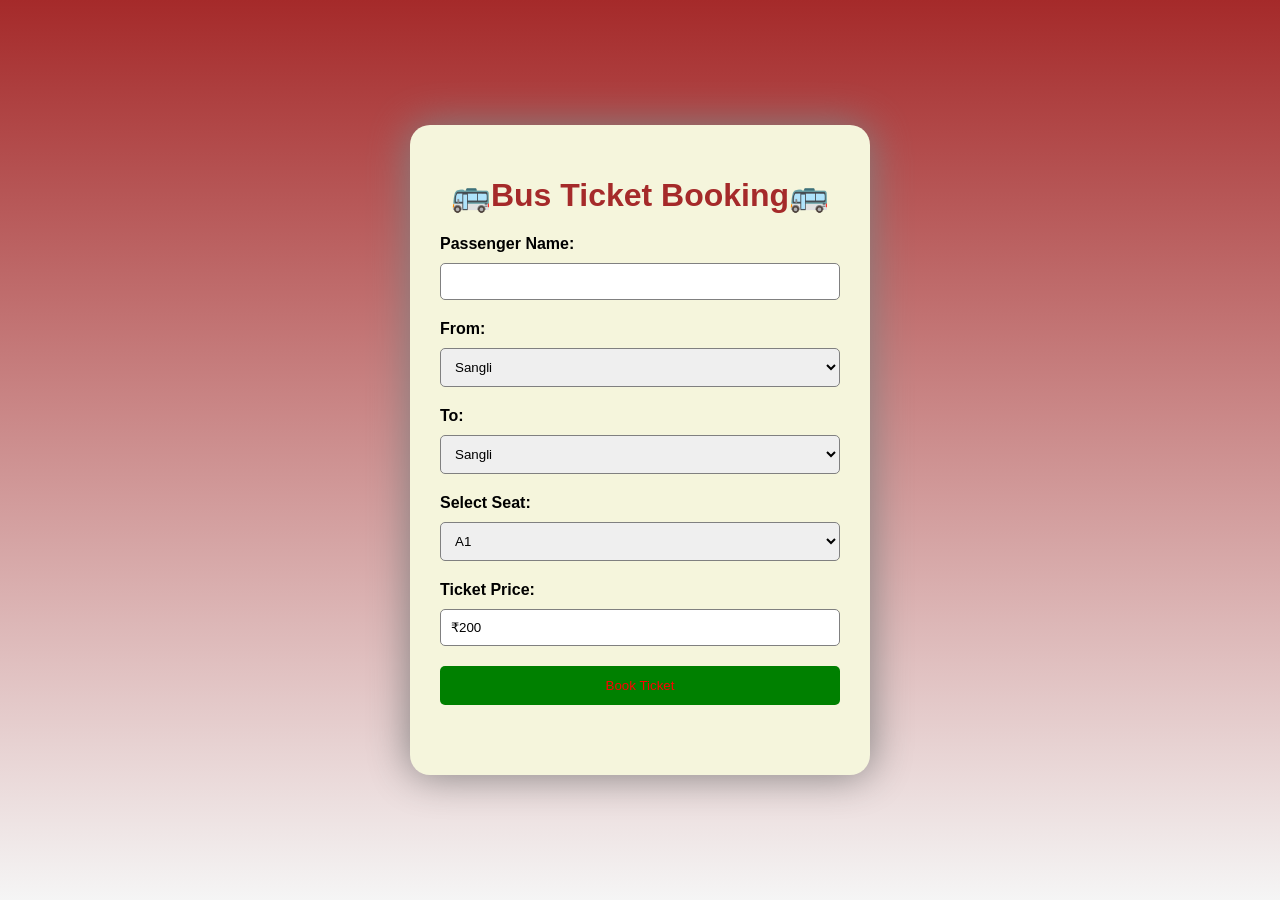
<file: index.html>
<!DOCTYPE html>
<html>
    <head>
        <title>Bus Ticket Booking</title>
        <link rel="stylesheet" href="busbooking.css">
    </head>
    <body>
        <div class="container">

        <h1>🚌Bus Ticket Booking🚌</h1>

        <form>
            <label>Passenger Name:</label>
            <input type="text" id="name">

            <label>From:</label>
            <select id="from">
                <option>Sangli</option>
                <option>Kolhapur</option>
                <option>Satara</option>
                <option>Pune</option>
                <option>Solapur</option>
                <option>Mumbai</option>
            </select>

            <label>To:</label>
            <select id="to">
                <option>Sangli</option>
                <option>Kolhapur</option>
                <option>Satara</option>
                <option>Pune</option>
                <option>Solapur</option>
                <option>Mumbai</option>
            </select>

            <label>Select Seat:</label>
            <select id="seat">
                <option>A1</option>
                <option>A2</option>
                <option>B1</option>
                <option>B2</option>
                <option>C1</option>
                <option>C2</option>
            </select>

            <label>Ticket Price:</label>
            <input type="text" value="₹200" readonly>

            <button type="button" onclick="BookTicket()">
                Book Ticket
            </button>

            </form>

            <div id="result"></div>

        </div>

            
        <script src="busbooking.js"></script>
    </body>
</html>
</file>
<file: busbooking.css>
body{
    font-family:'Franklin Gothic Medium', 'Arial Narrow', Arial, sans-serif;
    background:linear-gradient(brown,whitesmoke);
    display:flex;
    justify-content:center;
    align-items:center;
    height:100vh;
    margin:0;
}

.container{
    width:400px;
    background:beige;
    padding:30px;
    border-radius:20px;
    box-shadow:0 0 40px grey;
}

h1{
    text-align:center;
    color:brown;
}

label{
    font-weight:bold;
}

input,select{
    width:100%;
    padding:10px;
    margin:10px 0 20px ;
    border:1px solid grey;
    border-radius:5px;
    box-sizing:border-box;
}

button{
    width:100%;
    padding:12px;
    background-color:green;
    color:red;
    border:none;
    border-radius:5px;
    cursor:pointer;
}

#result{
    margin-top:20px;
    padding:10px;
    color:green;
    border-radius:5px;
    font-weight:bold;
}
</file>
